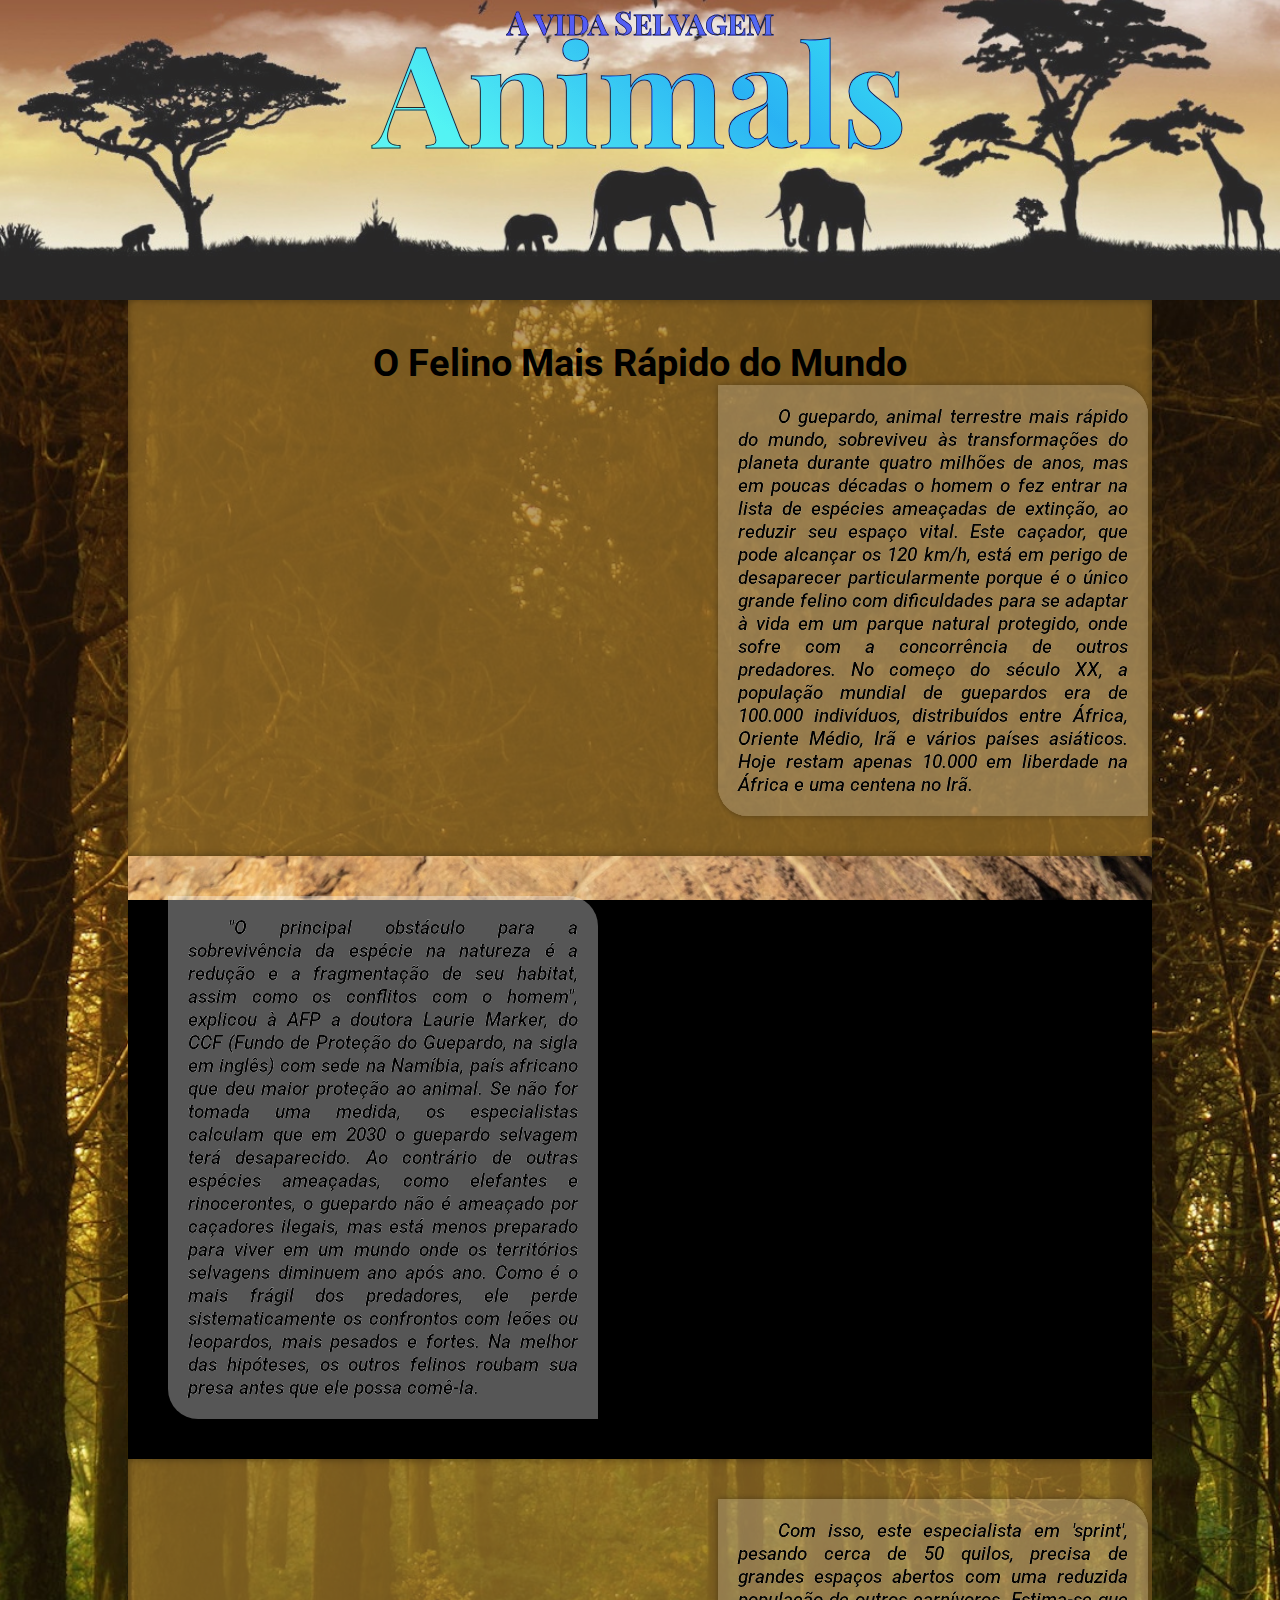
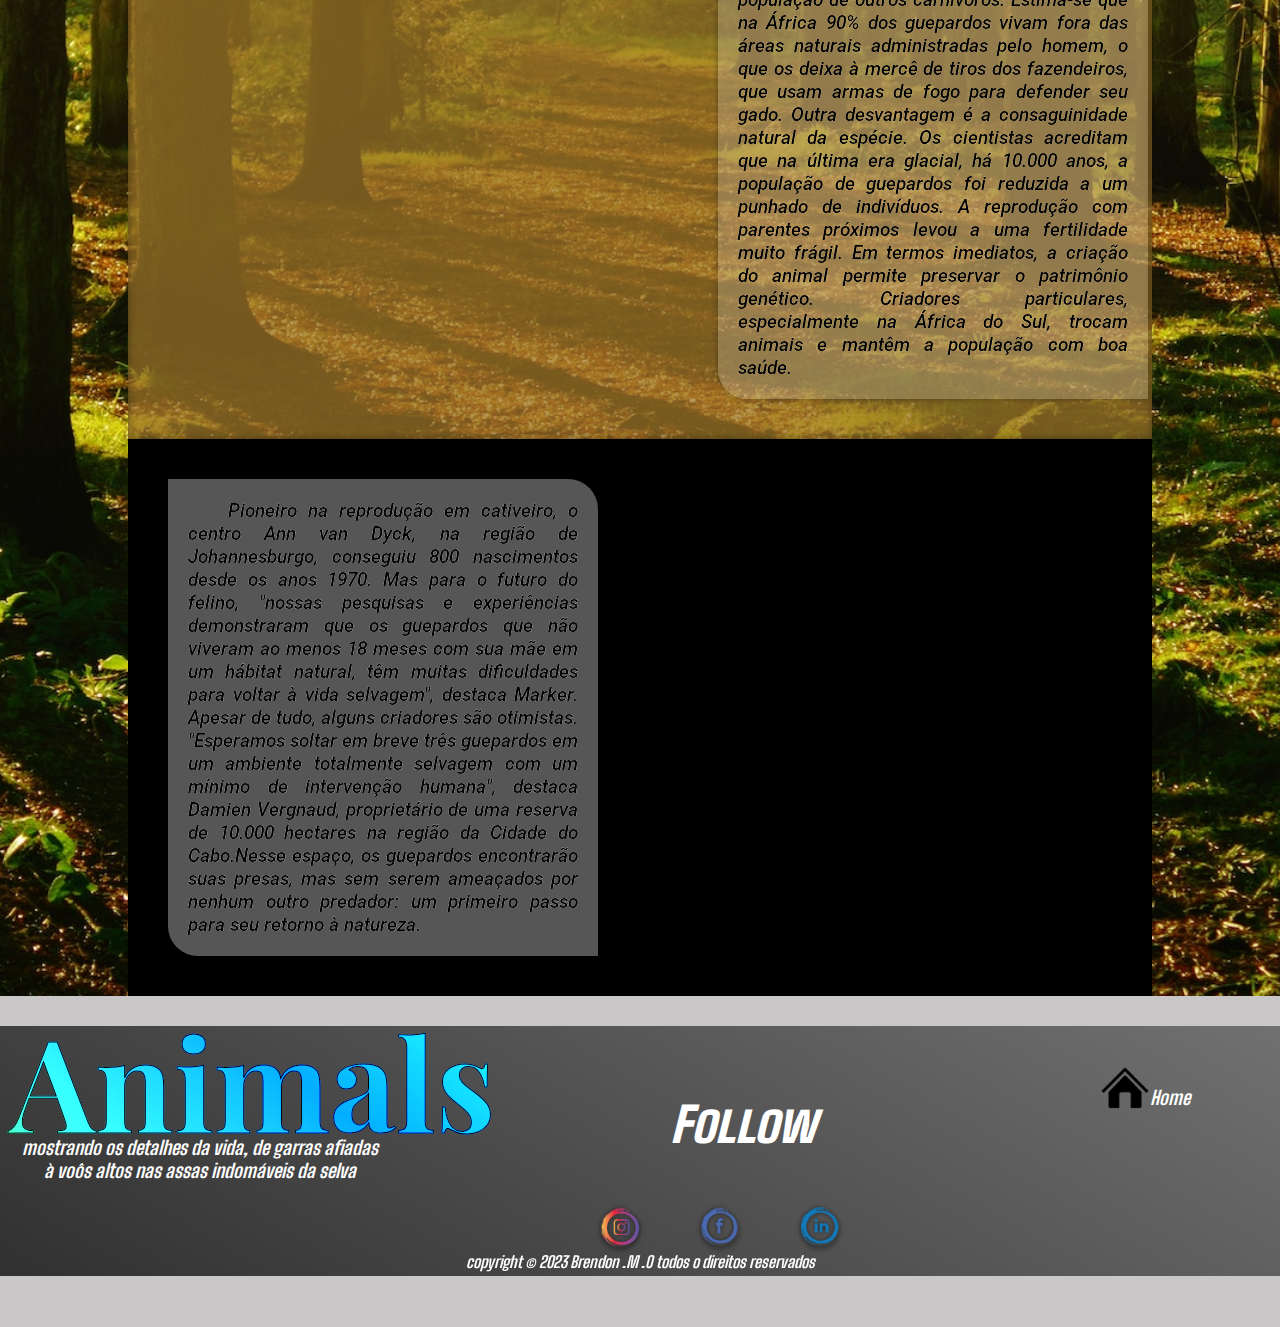
<file: guepard.html>
<!DOCTYPE html>
<html lang="pt-br">
<head>
    <meta charset="UTF-8">
    <meta http-equiv="X-UA-Compatible" content="IE=edge">
    <meta name="viewport" content="width=device-width, initial-scale=1.0">
    <title>Animals</title>
    <link rel="shortcut icon" href="imagens/favicon.png" type="image/x-icon">
    <link rel="stylesheet" href="estilos/style3.css" media="all">
</head>
<header>
    <h1>Animals</h1>
    <p>A vida Selvagem</p>
</header>
<body>
    <main> 
        <section class="text">
            <h2>O Felino Mais Rápido do Mundo</h2>
            <p>
                O guepardo, animal terrestre mais rápido do mundo, sobreviveu às transformações do planeta durante quatro milhões de anos, mas em poucas décadas o homem o fez entrar na lista de espécies ameaçadas de extinção, ao reduzir seu espaço vital. Este caçador, que pode alcançar os 120 km/h, está em perigo de desaparecer particularmente porque é o único grande felino com dificuldades para se adaptar à vida em um parque natural protegido, onde sofre com a concorrência de outros predadores. No começo do século XX, a população mundial de guepardos era de 100.000 indivíduos, distribuídos entre África, Oriente Médio, Irã e vários países asiáticos. Hoje restam apenas 10.000 em liberdade na África e uma centena no Irã.
        </section>   
            <section class="image" id="img1">
                <p>
                    "O principal obstáculo para a sobrevivência da espécie na natureza é a redução e a fragmentação de seu habitat, assim como os conflitos com o homem", explicou à AFP a doutora Laurie Marker, do CCF (Fundo de Proteção do Guepardo, na sigla em inglês) com sede na Namíbia, país africano que deu maior proteção ao animal. Se não for tomada uma medida, os especialistas calculam que em 2030 o guepardo selvagem terá desaparecido. Ao contrário de outras espécies ameaçadas, como elefantes e rinocerontes, o guepardo não é ameaçado por caçadores ilegais, mas está menos preparado para viver em um mundo onde os territórios selvagens diminuem ano após ano. Como é o mais frágil dos predadores, ele perde sistematicamente os confrontos com leões ou leopardos, mais pesados e fortes. Na melhor das hipóteses, os outros felinos roubam sua presa antes que ele possa comê-la.
                </p>
            </section>               
            <section class="text">
                <p>
                    Com isso, este especialista em 'sprint', pesando cerca de 50 quilos, precisa de grandes espaços abertos com uma reduzida população de outros carnívoros. Estima-se que na África 90% dos guepardos vivam fora das áreas naturais administradas pelo homem, o que os deixa à mercê de tiros dos fazendeiros, que usam armas de fogo para defender seu gado. Outra desvantagem é a consaguinidade natural da espécie. Os cientistas acreditam que na última era glacial, há 10.000 anos, a população de guepardos foi reduzida a um punhado de indivíduos. A reprodução com parentes próximos levou a uma fertilidade muito frágil. Em termos imediatos, a criação do animal permite preservar o patrimônio genético. Criadores particulares, especialmente na África do Sul, trocam animais e mantêm a população com boa saúde.
                </p>
            </section>          
            <section class="image" id="img2">
                <p>
                    Pioneiro na reprodução em cativeiro, o centro Ann van Dyck, na região de Johannesburgo, conseguiu 800 nascimentos desde os anos 1970. Mas para o futuro do felino, "nossas pesquisas e experiências demonstraram que os guepardos que não viveram ao menos 18 meses com sua mãe em um hábitat natural, têm muitas dificuldades para voltar à vida selvagem", destaca Marker. Apesar de tudo, alguns criadores são otimistas. "Esperamos soltar em breve três guepardos em um ambiente totalmente selvagem com um mínimo de intervenção humana", destaca Damien Vergnaud, proprietário de uma reserva de 10.000 hectares na região da Cidade do Cabo.Nesse espaço, os guepardos encontrarão suas presas, mas sem serem ameaçados por nenhum outro predador: um primeiro passo para seu retorno à natureza.
                </p>
            </section>
</main>
<footer>
    <h1>Animals</h1>  
    <p>mostrando os detalhes da vida, de garras afiadas <br>à voôs altos nas assas indomáveis da selva </p>
       <p id="copy">copyright &copy; 2023 Brendon .M .O todos o direitos reservados</p>   
       <p id="siga"><strong>Follow</strong></p>
    
        <div id="paiinsta">
            <a href="https://www.instagram.com/beberraogm/?hl=pt-br" target="_blank"><img class="logos" id="insta" src="imagens/insta.png" alt="logo-instagram"></a>
            <div id="instname">beberraogm</div>
        </div>
 
       <div id="paiface">
           <a href="https://www.facebook.com/vendedor.henrique.1" target="_blank"><img class="logos" id="face" src="imagens/face.png" alt="facebook-logo"></a>
           <div id="facename">GMbeberrão</div>
       </div>
       <div id="pailinke">
           <a href="https://www.linkedin.com/in/brendon-henrique-mendes-de-oliveira-8a0560185/" target="_blank"><img class="logos" id="linke" src="imagens/linkedin.png" alt="linkedin-logo"></a>
           <div id="linkename">Brendon Oliveira</div>
       </div>
       <label id="lhome" for="home">Home<a href="index.html" target="_self"><img src="imagens/home.png" id="home" alt="logo-home"></a></label>
   </footer>
</body>
</html>
</file>
<file: estilos/style3.css>
@charset "utf-8";
@import url('https://fonts.googleapis.com/css2?family=Big+Shoulders+Text:wght@100;200;300;400;500;600;700;800;900&family=Playfair+Display+SC:ital,wght@0,400;0,700;0,900;1,400;1,700;1,900&family=Roboto:ital,wght@0,300;0,400;0,500;0,700;1,300;1,400;1,500;1,700&display=swap');
*{
    margin: 0%;
    padding: 0%;
    box-sizing: border-box;
}

body{
    max-width: 100vw;
    max-height: 100vh;
    background-color: rgba(154, 150, 150, 0.537);   
}
header{
    background: black url(../imagens/header-fundo2.jpg) no-repeat center bottom;
    background-size: cover;
    opacity: .8;
    height: 300px;
    max-width: 100vw;
    text-align: center;   
    position: relative;
    
}
header h1{
    font: normal small-caps 700 11vw 'Playfair Display SC', serif;
    line-height: 1em;
    position: absolute;
    left: 50%;
    top: 30%;
    transform: translate(-50%, -50%);
    width: 700px;
     -webkit-text-stroke: 1px black;
     filter: brightness(200%);
     background-image: linear-gradient(40deg, rgb(67, 190, 0), rgb(1, 87, 246),rgb(37, 189, 37), blue);
     -webkit-background-clip: text;
     -webkit-text-fill-color: transparent;
     animation: gradient 4s ease infinite;
     background-size: 300% 300%;    
 }
 header p {
    font: normal  700 2.5vw 'playfair display SC' , serif;
    -webkit-text-stroke: .8px black;
    color: rgb(16, 71, 90);
    filter: brightness(200%);
    background-image: linear-gradient(40deg, rgb(30, 0, 255),rgb(17, 189, 17));
    -webkit-background-clip: text;
    -webkit-text-fill-color: transparent;
    animation: gradient 4s ease infinite;
    background-size: 300% 300%;
}
#btnlogin{
    width: 120px;
    height: 40px;
    position: absolute;
    left: 88%;
    top: 5%;
    border-radius: 16px;
    font: italic 700 1.3em roboto sans-serif;
}
#btnlogin:hover{
    width: 140px;
    height: 50px;
    background-color: greenyellow;
    transition-duration: .8s;
}
#bars{
    display: none;
}
#navmenu>li{
  margin: 210px 40px 0px 20px ;
  float: left;
  position: relative;
  font: italic 700 1.3em roboto sans-serif;
  background-color: rgb(255, 255, 255);
  border-radius: 12px;

}
#navmenu, li ,a {
    text-decoration: none;
    list-style-type:none;
    color: black;
    padding: 3px;
}
.sub1 {
    display: none;
    position: absolute;
    top: 30px;
    text-align: left;
    border-radius: 12px;
    background-color: white;
}
.sub1  a{
    display: block;
    margin-bottom: 5px;
   
}
#navmenu li:hover .sub1{
    display: block;
}
main{
    max-width: 100vw;
    text-align: justify; 
    font: italic 500 1.2em roboto , sans-serif ; 
    background: rgba(47, 19, 6, 0.147) url(../imagens/back-artigo.jpg)no-repeat center bottom;
    background-size: cover;
     
}
h2{
    font: normal 700 3vw roboto , sans-serif;
    text-align: center;
}
section{
    max-width: 80vw;
    background-color: rgba(156, 116, 41, 0.723);
    margin:  auto;
    padding: 40px;
    opacity: 1;
}
section p{
    width: 430px;
    background-color: rgba(255, 255, 255, 0.227);
    padding: 20px;
    border-radius: 0px 30px;
}
.text{
    box-shadow: inset 0px 0px 8px rgba(0, 0, 0, 0.400);
}
.text p{
    background-color: rgba(255, 255, 255, 0.199); 
    margin-left: 550px;
    text-indent: 40px;
    filter: brightness(200%);
    box-shadow: 0px 0px 6px rgba(0, 0, 0, 0.333);
}
.image p{
    background-color: rgba(255, 255, 255, 0.338);
    text-indent: 40px;
    filter: brightness(200%);
    z-index: 1;
}
#img1{
    background: black url(../imagens/guepard1.jpg) no-repeat center center;
    background-size: cover;
    background-attachment: fixed;
}
#img2{
    background: black url(../imagens/guepard2.jpg) no-repeat right center;
    background-size: cover;
    background-attachment: fixed;
}


footer{
    position: relative;
    max-width: 100vw;
    height: 250px;
    margin: 30px auto ;
    color: white;
    background-image: linear-gradient(30deg,black,gray,black);
    background-size: 400% 400%;
    animation: gradient 10s ease infinite;
}
@keyframes gradient{
    0%{
        background-position: 0% 50%;
    }
    50%{
        background-position: 100% 50%;
    }
    100%{
        background-position: 0% 50%;
    }
}
footer h1{
    font: normal small-caps 700 8em 'Playfair Display SC', serif;
    line-height: .7em;
    padding: 10px;
    max-width: 500px;
     -webkit-text-stroke: 1px black;
     filter: brightness(200%);
     background-image: linear-gradient(40deg,rgb(67, 190, 0), rgb(1, 87, 246),rgb(37, 189, 37), blue);
     -webkit-background-clip: text;
     -webkit-text-fill-color: transparent;
     animation: gradient 4s ease infinite;
     background-size: 300% 300%;
}
footer p {
    font: italic 700 1.2em 'Big Shoulders Text', cursive;  
    text-align: center;
    max-width: 400px;
}
footer i{
    font-size: 36px;
    margin: 12px;
    filter: drop-shadow(0px 0px 2px rgba(0, 0, 0, 0.721));
    
}
.logos{
    width: 40px;
    position: absolute;
    top: 180px;
    left: 600px; 
    filter: brightness(150%);
    filter: drop-shadow(0px 0px 2px rgba(0, 0, 0, 0.612));
    box-shadow: 0px 4px 4px rgba(0, 0, 0, 0.199);
    border-radius: 50%;    
} 
.logos:hover {
    top: 160px;
    width: 60px;
    transition-duration: 1s;
}

#paiinsta:hover #instname{
    display: block;
}
#instname{
    position: absolute;
    display: none;
    top: 140px; 
    left: 670px;
    font: italic 700 1.3em roboto sans-serif;
    overflow: hidden;
    white-space: nowrap;
    animation: escrever .8s steps(60, end) forwards;
}
#facename{
    position: absolute;
    display: none;
    top: 140px; 
    left: 670px;
    font: italic 700 1.3em roboto sans-serif;
    overflow: hidden;
    white-space: nowrap;
    animation: escrever .8s steps(60, end) forwards;
}
#paiface:hover #facename{
    display: block;
}
#linkename{
    position: absolute;
    display: none;
    top: 140px; 
    left: 640px;
    font: italic 700 1.3em roboto sans-serif;
    overflow: hidden;
    white-space: nowrap;
    animation: escrever .8s steps(60, end) forwards;
}
#pailinke:hover #linkename{
    display: block;
}
@keyframes escrever{
    from {
        width:0px;
}
    to{
        width:200px;
    }
}
#face{
    left: 700px;
}
#siga{
    position: absolute;
    top: 70px;
    left: 670px;
    font: italic small-caps 900 3em 'Big Shoulders Text', serif;
}
#linke{

    left: 800px;
}
#home{
    width: 50px;
    position: absolute;
    top: -20px ;
    left: -50px;
}
#lhome{
    width: 50px;
    position: absolute;
    top: 60px ;
    left: 1150px;
    font: italic 700 1.2em 'Big Shoulders Text', cursive;
}
#copy{
    font:italic 700 1em 'Big Shoulders Text', cursive;
    text-align: center;
    max-width: 100vw;
    filter: brightness(200%); 
    margin-top: 70px;
}
@media screen and (max-width:600px){
    header{
        background: black url(../imagens/header-mobile.jpg) no-repeat center bottom;
        background-size: cover;
        z-index: 100;
    }
    header h1{
       font-size: 7em;
        left: 50%;
        top: 50%;
        transform: translate(-50%,-50%);
        width: 400px;
      
    }
    header p{
        font-size:5vw;
        position: absolute;
        left: 50%;
        top: 70%;
        transform: translate(-50%,-50%);
    }
    #bars{
        display: block;
        font-size: 2.6em;
        position: absolute;
        top: 80%;
        border-radius: 50%;
        padding: 6px;
        left: 10px;
        box-shadow: 0px 2px 6px black;
        background-color: white;
    }
    #navmenu{
        position: absolute;
        display: flex;
        flex-direction: column;
        top: 100%;
        width:140px;
        color: black;
        z-index: 101;
        display: none;
        
    }
    #navmenu li:hover .sub1{
        display: none;
    }
    .sub1{
        display:none;
        left: 139px;
        top: 0px;
        z-index: 102;
    }
    .sub1 a{
        margin-bottom: 0%;
        border-radius: 0%;
    }
    #navmenu li{
        margin: 0%;
        padding: 3px;
        margin-bottom: 0px;
        border-radius: 0px;
        line-height: 10px;
        position: relative;
        display: block;
        float: none;
        background-color: lightgray;
         font: italic 700 1.1em roboto sans-serif;
    }
    section h2{
        font-size: 6vw;
    }
    section{
        max-width: 100vw;
        padding: 15px;
    }
    section p{
        max-width: 90vw;
    }
    .text p{
        max-width: 90vw;
        margin-left: 0%;
    }
    #img1{
        background: black url(../imagens/guepard1-mobile.jpg)no-repeat right center;
        background-size: cover;
        background-attachment: fixed;
    }
    #img2{
        background: black url(../imagens/guepard2-mobile.jpg)no-repeat center center;
        background-size: cover;
        background-attachment: fixed;
    }
    footer{
        max-width: 100vw;
       

    }
    footer h1{
        font-size: 4em;
        text-align: center;
        max-width: 100vw;
    }
    footer p{
        font-size: 1em;
        max-width: 100vw;
    }
    #copy{
        max-width: 100vw;
        margin-top: 125px;
    }
  
    #insta{
       left: 50px;
    }
    #face{
        left: 130px;
    }
    #linke{
        left: 210px;
    }
    #linkename, #facename, #instname{
        left: 80px;
        top: 130px;      
    }
    #lhome{
        left: 340px;
        top: 200px;
    }
    #siga{
        display: none;
    }
}
</file>
